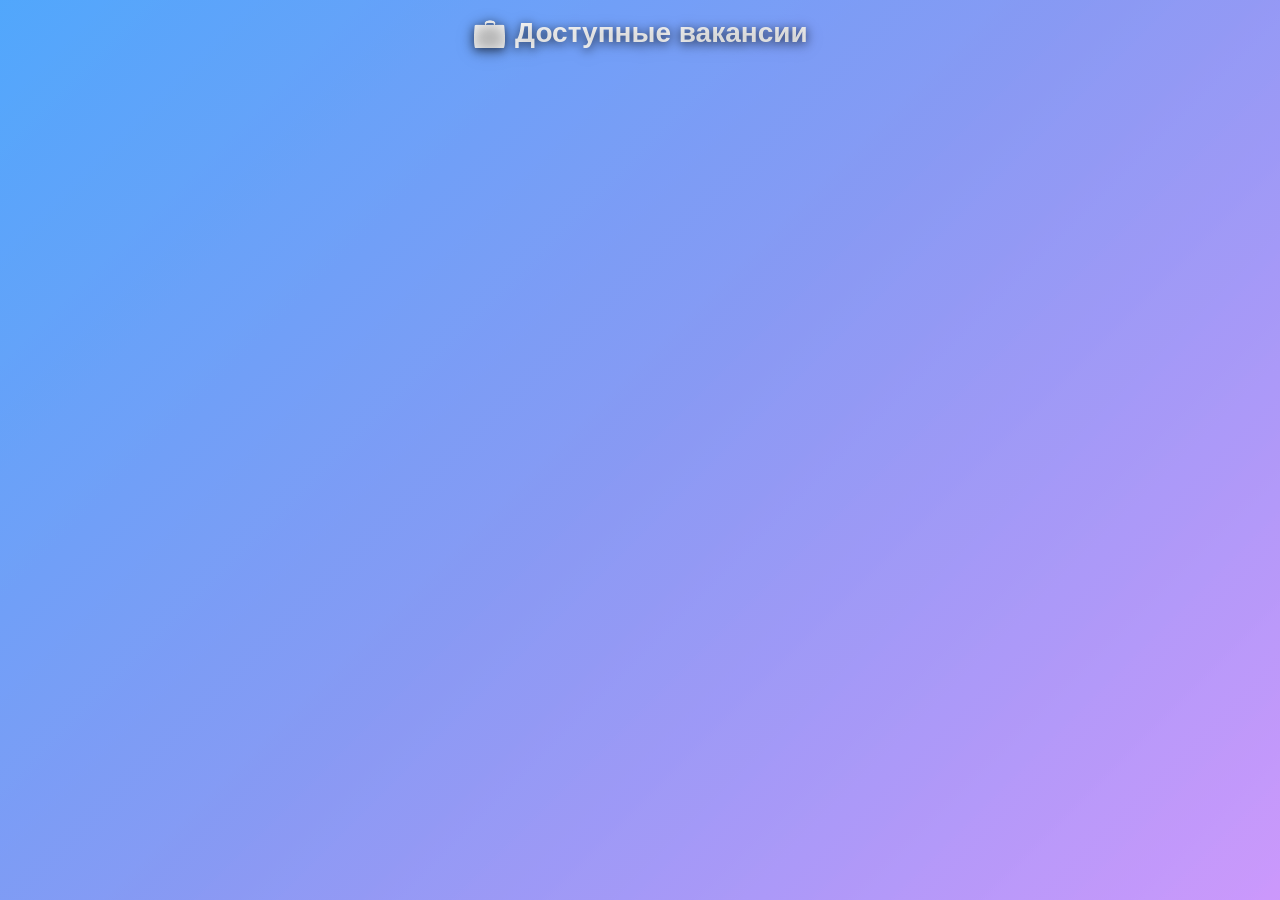
<file: index.html>
<!DOCTYPE html>
<html lang="ru">
<head>
    <meta charset="UTF-8">
    <meta name="viewport" content="width=device-width, initial-scale=1.0, maximum-scale=1.0, user-scalable=no">
    <title>Рекрутинг - Вакансии</title>
    <script src="https://telegram.org/js/telegram-web-app.js"></script>
    <link href="https://cdn.jsdelivr.net/npm/bootstrap@5.3.0/dist/css/bootstrap.min.css" rel="stylesheet">
    <link rel="stylesheet" href="https://cdnjs.cloudflare.com/ajax/libs/font-awesome/6.4.0/css/all.min.css">
    <link rel="stylesheet" href="style.css?v=5">
    <script src="app.js?v=5"></script>
</head>
<body>
    <div class="animated-bg"></div>
    <div class="container py-3">
        <!-- Главная страница - список вакансий -->
        <div id="vacancies-page">
            <h2 class="mb-4 text-center title-gradient">💼 Доступные вакансии</h2>
            <div id="vacancies-list" class="vacancies-list"></div>
        </div>

        <!-- Страница квалификации -->
        <div id="qualification-page" style="display: none;">
            <div class="qualification-card">
                <div class="progress-bar">
                    <div class="progress-fill" id="progress-fill"></div>
                </div>
                <div class="step-indicator">
                    <span id="step-current">1</span> / <span id="step-total">5</span>
                </div>
                
                <!-- Шаг 1: Имя -->
                <div class="qualification-step" id="step-1">
                    <div class="step-icon">👤</div>
                    <h3 class="step-title">Как вас зовут?</h3>
                    <input type="text" class="qual-input" id="qual-name" placeholder="Введите ваше имя">
                    <button class="btn-next" onclick="nextStep(1)">Далее →</button>
                </div>

                <!-- Шаг 2: Телефон -->
                <div class="qualification-step" id="step-2" style="display: none;">
                    <div class="step-icon">📞</div>
                    <h3 class="step-title">Ваш телефон</h3>
                    <input type="tel" class="qual-input" id="qual-phone" placeholder="+7 (___) ___-__-__">
                    <button class="btn-next" onclick="nextStep(2)">Далее →</button>
                </div>

                <!-- Шаг 3: Опыт -->
                <div class="qualification-step" id="step-3" style="display: none;">
                    <div class="step-icon">💼</div>
                    <h3 class="step-title">Ваш опыт работы</h3>
                    <textarea class="qual-input qual-textarea" id="qual-experience" placeholder="Расскажите о своём опыте..."></textarea>
                    <div class="btn-row">
                        <button class="btn-prev" onclick="prevStep(3)">← Назад</button>
                        <button class="btn-next" onclick="nextStep(3)">Далее →</button>
                    </div>
                </div>

                <!-- Шаг 4: График -->
                <div class="qualification-step" id="step-4" style="display: none;">
                    <div class="step-icon">📅</div>
                    <h3 class="step-title">Желаемый график</h3>
                    <div class="options-grid">
                        <div class="option-card" onclick="selectOption('schedule', 'full')">
                            <span class="option-icon">🕐</span>
                            <span>Полный день (5/2)</span>
                        </div>
                        <div class="option-card" onclick="selectOption('schedule', 'part')">
                            <span class="option-icon">⏰</span>
                            <span>Частичная занятость</span>
                        </div>
                        <div class="option-card" onclick="selectOption('schedule', 'remote')">
                            <span class="option-icon">🏠</span>
                            <span>Удалённо</span>
                        </div>
                        <div class="option-card" onclick="selectOption('schedule', 'flexible')">
                            <span class="option-icon">📊</span>
                            <span>Гибкий график</span>
                        </div>
                    </div>
                    <input type="hidden" id="qual-schedule">
                    <div class="btn-row">
                        <button class="btn-prev" onclick="prevStep(4)">← Назад</button>
                        <button class="btn-next" onclick="nextStep(4)">Далее →</button>
                    </div>
                </div>

                <!-- Шаг 5: Зарплата -->
                <div class="qualification-step" id="step-5" style="display: none;">
                    <div class="step-icon">💰</div>
                    <h3 class="step-title">Желаемая зарплата</h3>
                    <input type="number" class="qual-input" id="qual-salary" placeholder="50000">
                    <div class="btn-row">
                        <button class="btn-prev" onclick="prevStep(5)">← Назад</button>
                        <button class="btn-submit" onclick="submitApplication()">✅ Отправить</button>
                    </div>
                </div>
            </div>
        </div>

        <!-- Страница подтверждения -->
        <div id="success-page" style="display: none;">
            <div class="success-card">
                <div class="success-icon">✅</div>
                <h3 class="success-title">Отклик отправлен!</h3>
                <p class="success-text">Мы свяжемся с вами в ближайшее время</p>
                <button class="btn-primary-custom" onclick="showVacancies()">← К вакансиям</button>
            </div>
        </div>
    </div>

    <!-- app.js подключается в head с cache-busting -->
</body>
</html>
</file>
<file: style.css>
/* Стиль для Telegram Web App */
:root {
    --tg-theme-bg-color: #ffffff;
    --tg-theme-text-color: #000000;
    --tg-theme-hint-color: #999999;
    --tg-theme-link-color: #2481cc;
    --tg-theme-button-color: #2481cc;
    --tg-theme-button-text-color: #ffffff;
    --gradient-start: #667eea;
    --gradient-mid: #764ba2;
    --gradient-end: #f093fb;
}

html, body {
    width: 100%;
    min-height: 100vh;
    margin: 0;
    padding: 0;
    overflow-x: hidden;
}

body {
    background: linear-gradient(135deg, var(--gradient-start) 0%, var(--gradient-mid) 50%, var(--gradient-end) 100%);
    color: var(--tg-theme-text-color);
    font-family: -apple-system, BlinkMacSystemFont, 'Segoe UI', Roboto, Helvetica, Arial, sans-serif;
    position: relative;
}

/* Адаптивный контейнер */
.container {
    max-width: 480px;
    margin: 0 auto;
    padding: 15px;
    width: 100%;
    box-sizing: border-box;
}

@media (max-width: 768px) {
    .container {
        max-width: 100%;
        padding: 10px;
    }
}

.animated-bg {
    position: fixed;
    top: 0;
    left: 0;
    width: 100%;
    height: 100%;
    background: linear-gradient(-45deg, #667eea, #764ba2, #f093fb, #4facfe);
    background-size: 400% 400%;
    animation: gradientShift 15s ease infinite;
    z-index: -1;
    opacity: 0.9;
}

@keyframes gradientShift {
    0% { background-position: 0% 50%; }
    50% { background-position: 100% 50%; }
    100% { background-position: 0% 50%; }
}

.vacancy-card {
    background: rgba(255, 255, 255, 0.95);
    backdrop-filter: blur(10px);
    border: 1px solid rgba(255, 255, 255, 0.5);
    border-radius: 16px;
    padding: 20px;
    margin-bottom: 16px;
    box-shadow: 0 8px 32px rgba(0, 0, 0, 0.2);
    transition: transform 0.2s, box-shadow 0.2s;
    display: block;
    opacity: 1;
    visibility: visible;
}

.vacancy-card:hover {
    transform: translateY(-4px);
    box-shadow: 0 12px 40px rgba(0, 0, 0, 0.3);
}

.vacancy-title {
    font-size: 18px;
    font-weight: 600;
    margin-bottom: 8px;
    color: var(--tg-theme-text-color);
    display: block;
}

.vacancy-salary {
    color: #667eea;
    font-weight: 500;
    margin-bottom: 8px;
    display: block;
}

.vacancy-description {
    color: var(--tg-theme-text-color);
    font-size: 14px;
    line-height: 1.5;
    display: block;
}

/* Контейнер для вакансий */
.vacancies-list {
    display: block;
    width: 100%;
    min-height: 200px;
}

.btn-primary {
    background: linear-gradient(135deg, #667eea, #764ba2) !important;
    border: none !important;
    color: white !important;
    display: inline-block;
    visibility: visible;
    opacity: 1;
}

.btn-primary:hover {
    background: linear-gradient(135deg, #5a6fd6, #6a4190) !important;
    transform: translateY(-2px);
    box-shadow: 0 8px 25px rgba(102, 126, 234, 0.4);
}

.btn-primary:disabled {
    opacity: 0.6;
    cursor: not-allowed;
}

.form-control, .form-control:focus {
    background-color: var(--tg-theme-bg-color);
    color: var(--tg-theme-text-color);
    border-color: #e0e0e0;
}

.form-control::placeholder {
    color: var(--tg-theme-hint-color);
}

.text-muted {
    color: var(--tg-theme-hint-color) !important;
}

/* Анимации */
.fade-in {
    animation: fadeIn 0.3s ease-in;
}

@keyframes fadeIn {
    from { opacity: 0; }
    to { opacity: 1; }
}

/* Загрузка */
.loading {
    text-align: center;
    padding: 40px;
}

.spinner {
    width: 40px;
    height: 40px;
    border: 4px solid #f3f3f3;
    border-top: 4px solid var(--tg-theme-button-color);
    border-radius: 50%;
    animation: spin 1s linear infinite;
    margin: 0 auto;
}

@keyframes spin {
    0% { transform: rotate(0deg); }
    100% { transform: rotate(360deg); }
}

/* Заголовок с градиентом */
.title-gradient {
    background: linear-gradient(135deg, #ffffff 0%, #f0f0f0 100%);
    -webkit-background-clip: text;
    -webkit-text-fill-color: transparent;
    background-clip: text;
    font-weight: 700;
    font-size: 28px;
    text-shadow: 0 2px 15px rgba(0, 0, 0, 0.3);
    filter: drop-shadow(0 2px 4px rgba(0, 0, 0, 0.5));
}

/* Карточка квалификации */
.qualification-card {
    background: rgba(255, 255, 255, 0.95);
    backdrop-filter: blur(20px);
    border-radius: 24px;
    padding: 30px 20px;
    box-shadow: 0 20px 60px rgba(0, 0, 0, 0.3);
    animation: slideUp 0.5s ease-out;
}

@keyframes slideUp {
    from {
        opacity: 0;
        transform: translateY(30px);
    }
    to {
        opacity: 1;
        transform: translateY(0);
    }
}

/* Прогресс бар */
.progress-bar {
    width: 100%;
    height: 6px;
    background: rgba(0, 0, 0, 0.1);
    border-radius: 10px;
    overflow: hidden;
    margin-bottom: 10px;
}

.progress-fill {
    height: 100%;
    background: linear-gradient(90deg, #667eea, #764ba2);
    border-radius: 10px;
    transition: width 0.4s ease;
    width: 20%;
}

.step-indicator {
    text-align: center;
    color: #667eea;
    font-weight: 600;
    margin-bottom: 25px;
    font-size: 14px;
}

/* Шаг квалификации */
.qualification-step {
    animation: fadeIn 0.4s ease;
}

.step-icon {
    font-size: 60px;
    text-align: center;
    margin-bottom: 15px;
    animation: bounce 2s infinite;
}

@keyframes bounce {
    0%, 100% { transform: translateY(0); }
    50% { transform: translateY(-10px); }
}

.step-title {
    text-align: center;
    font-size: 22px;
    font-weight: 600;
    color: #333;
    margin-bottom: 25px;
}

/* Поля ввода */
.qual-input {
    width: 100%;
    padding: 16px 20px;
    border: 2px solid rgba(102, 126, 234, 0.3);
    border-radius: 16px;
    font-size: 16px;
    background: rgba(255, 255, 255, 0.9);
    transition: all 0.3s ease;
    margin-bottom: 20px;
    box-sizing: border-box;
}

.qual-input:focus {
    outline: none;
    border-color: #667eea;
    box-shadow: 0 0 20px rgba(102, 126, 234, 0.4);
    transform: translateY(-2px);
}

.qual-textarea {
    min-height: 120px;
    resize: vertical;
}

/* Кнопки */
.btn-row {
    display: flex;
    gap: 10px;
    justify-content: space-between;
    margin-top: 15px;
}

.btn-next, .btn-prev, .btn-submit {
    padding: 14px 24px;
    border: none;
    border-radius: 12px;
    font-size: 16px;
    font-weight: 600;
    cursor: pointer;
    transition: all 0.3s ease;
    flex: 1;
}

.btn-next {
    background: linear-gradient(135deg, #667eea, #764ba2);
    color: white;
}

.btn-next:hover {
    transform: translateY(-2px);
    box-shadow: 0 10px 30px rgba(102, 126, 234, 0.4);
}

.btn-prev {
    background: rgba(0, 0, 0, 0.1);
    color: #333;
}

.btn-prev:hover {
    background: rgba(0, 0, 0, 0.15);
}

.btn-submit {
    background: linear-gradient(135deg, #11998e, #38ef7d);
    color: white;
}

.btn-submit:hover {
    transform: translateY(-2px);
    box-shadow: 0 10px 30px rgba(17, 153, 142, 0.4);
}

/* Сетка опций */
.options-grid {
    display: grid;
    grid-template-columns: repeat(2, 1fr);
    gap: 12px;
    margin-bottom: 20px;
}

.option-card {
    background: rgba(255, 255, 255, 0.8);
    border: 2px solid rgba(102, 126, 234, 0.3);
    border-radius: 16px;
    padding: 20px 15px;
    text-align: center;
    cursor: pointer;
    transition: all 0.3s ease;
}

.option-card:hover {
    border-color: #667eea;
    background: rgba(102, 126, 234, 0.1);
    transform: translateY(-3px);
}

.option-card.selected {
    border-color: #667eea;
    background: linear-gradient(135deg, rgba(102, 126, 234, 0.2), rgba(118, 75, 162, 0.2));
    box-shadow: 0 5px 20px rgba(102, 126, 234, 0.3);
}

.option-icon {
    font-size: 32px;
    display: block;
    margin-bottom: 8px;
}

/* Карточка успеха */
.success-card {
    background: rgba(255, 255, 255, 0.95);
    backdrop-filter: blur(20px);
    border-radius: 24px;
    padding: 40px 20px;
    text-align: center;
    box-shadow: 0 20px 60px rgba(0, 0, 0, 0.3);
    animation: slideUp 0.5s ease-out;
}

.success-icon {
    font-size: 80px;
    margin-bottom: 15px;
    animation: successPop 0.6s ease-out;
}

@keyframes successPop {
    0% { transform: scale(0); }
    50% { transform: scale(1.2); }
    100% { transform: scale(1); }
}

.success-title {
    font-size: 24px;
    font-weight: 700;
    background: linear-gradient(135deg, #11998e, #38ef7d);
    -webkit-background-clip: text;
    -webkit-text-fill-color: transparent;
    background-clip: text;
    margin-bottom: 10px;
}

.success-text {
    color: #666;
    font-size: 16px;
    margin-bottom: 25px;
}

.btn-primary-custom {
    background: linear-gradient(135deg, #667eea, #764ba2);
    color: white;
    border: none;
    padding: 14px 30px;
    border-radius: 12px;
    font-size: 16px;
    font-weight: 600;
    cursor: pointer;
    transition: all 0.3s ease;
}

.btn-primary-custom:hover {
    transform: translateY(-2px);
    box-shadow: 0 10px 30px rgba(102, 126, 234, 0.4);
}
</file>
